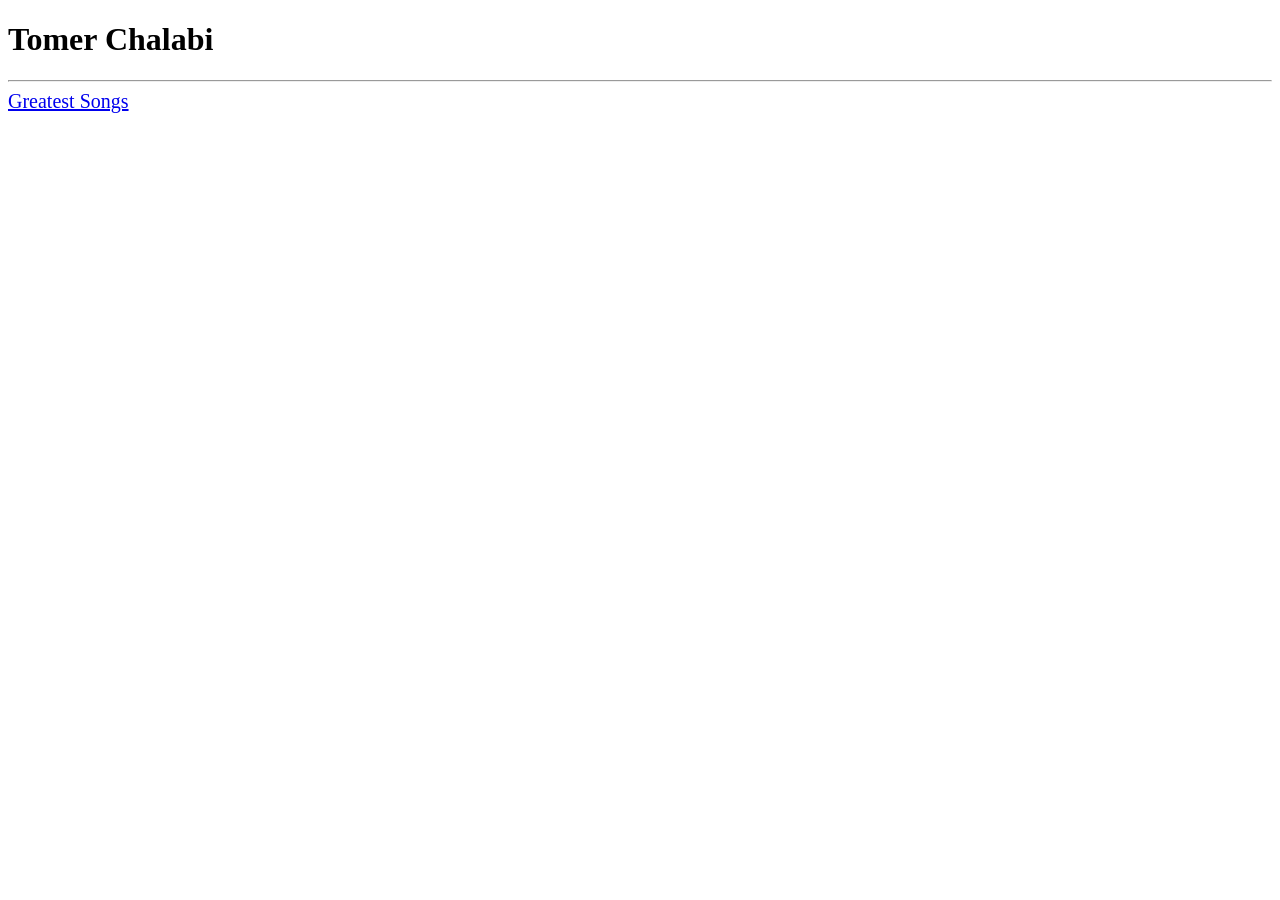
<file: index.html>
<!DOCTYPE html>
<html lang="en">
<head>
    <meta charset="UTF-8">
    <meta name="viewport" content="width=device-width, initial-scale=1.0">
    <link rel="stylesheet" href="mystyle.css">
    <title>Tomer Chalabi</title>
</head>
<body>

    <h1>Tomer Chalabi</h1>
    <hr>
    <a href="songs.html">Greatest Songs</a>
  
</body>
</html>
</file>
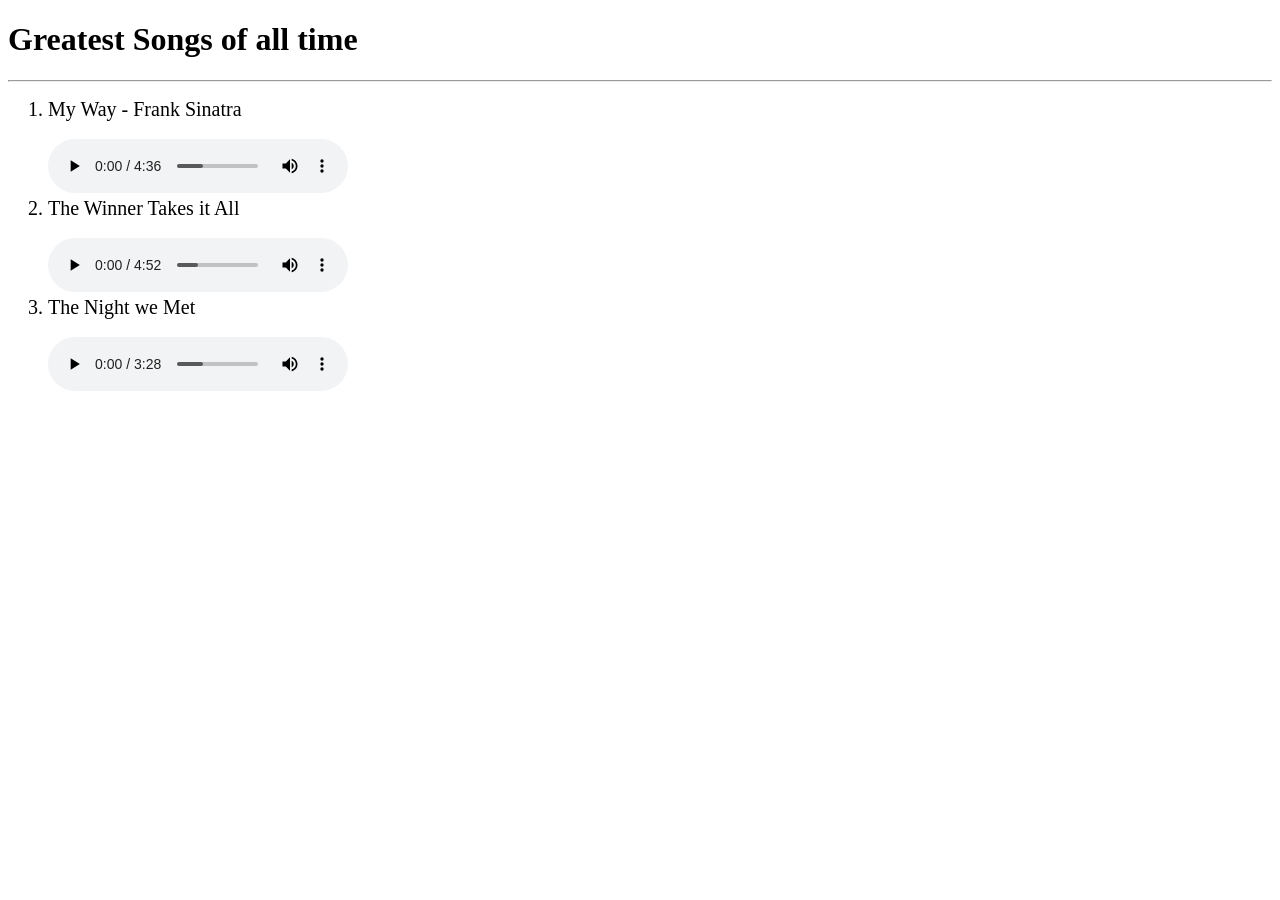
<file: songs.html>
<!DOCTYPE html>
<html lang="en">
<head>
    <meta charset="UTF-8">
    <meta name="viewport" content="width=device-width, initial-scale=1.0">
    <link rel="stylesheet" href="mystyle.css">
    <title>Tomer Chalabi - Greatest Songs</title>
</head>
<body>

    <h1>Greatest Songs of all time</h1>
    <hr>
    <ol>
	<li>My Way - Frank Sinatra</li>
	<br><audio controls><source src="My_Way.mp3" type="audio/mp3"></audio><br>
	<li>The Winner Takes it All</li>
	<br><audio controls><source src="The_Winner_Takes_it_All.mp3" type="audio/mp3"></audio><br>
	<li>The Night we Met</li>
	<br><audio controls><source src="The_Night_We_Met.mp3" type="audio/mp3"></audio><br>
    </ol>

</body>
</html>
</file>
<file: mystyle.css>
li {
  font-size: 20px;
}

a {
  font-size: 20px;
}
</file>
